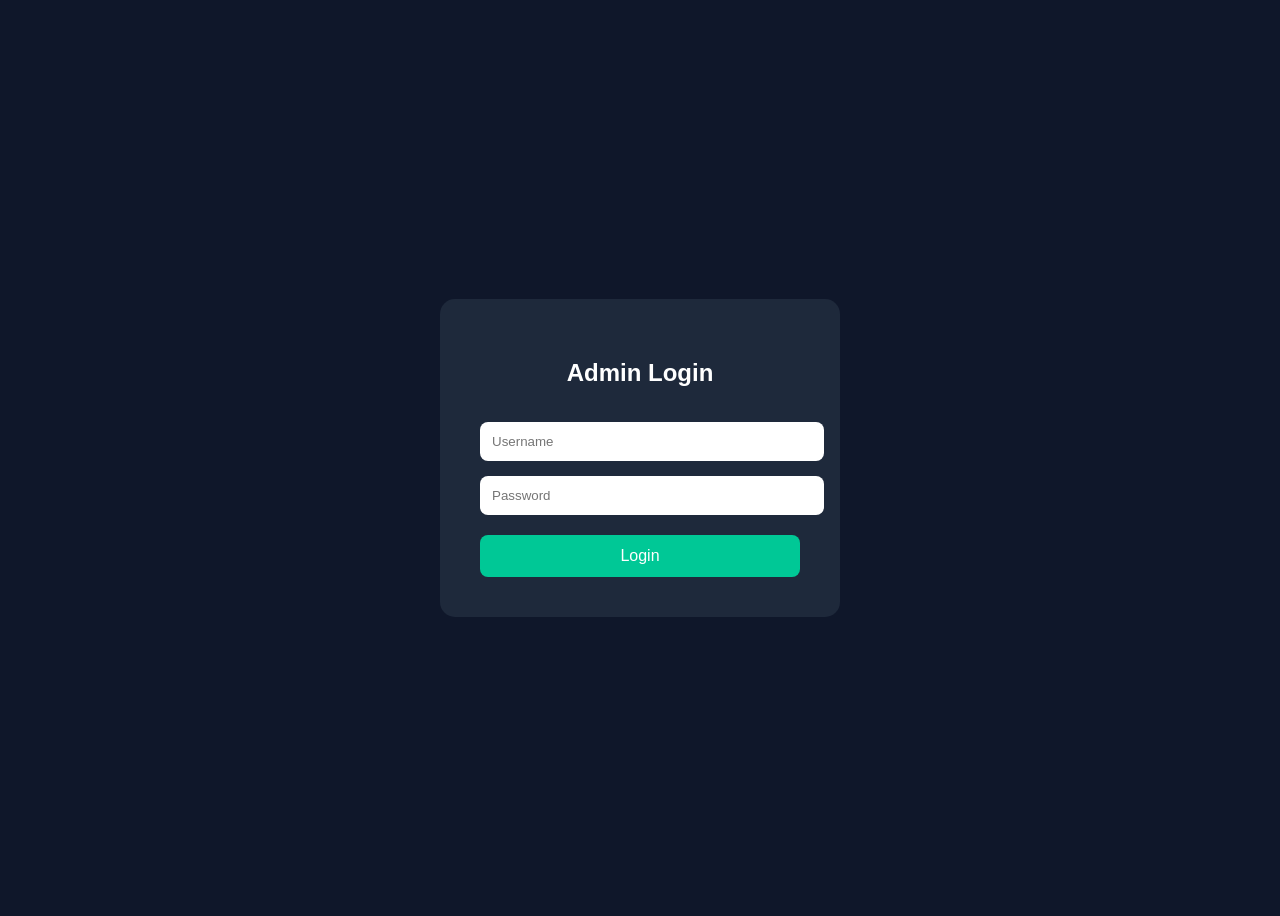
<file: templates/login.html>
<!DOCTYPE html>
<html lang="en">
<head>
    <meta charset="UTF-8">
    <meta name="viewport" content="width=device-width, initial-scale=1.0">
    <title>Login</title>

    <style>

        body{
            background:#0f172a;
            display:flex;
            justify-content:center;
            align-items:center;
            height:100vh;
            font-family:Arial;
        }

        .login-box{
            background:#1e293b;
            padding:40px;
            border-radius:15px;
            width:320px;
        }

        h2{
            color:white;
            text-align:center;
        }

        input{
            width:100%;
            padding:12px;
            margin-top:15px;
            border:none;
            border-radius:8px;
        }

        button{
            width:100%;
            padding:12px;
            margin-top:20px;
            border:none;
            border-radius:8px;
            background:#00c896;
            color:white;
            cursor:pointer;
            font-size:16px;
        }

    </style>

</head>
<body>

<div class="login-box">

    <h2>Admin Login</h2>

    <form method="POST">

        <input type="text" name="username" placeholder="Username" required>

        <input type="password" name="password" placeholder="Password" required>

        <button type="submit">Login</button>

    </form>

</div>

</body>
</html>
</file>
